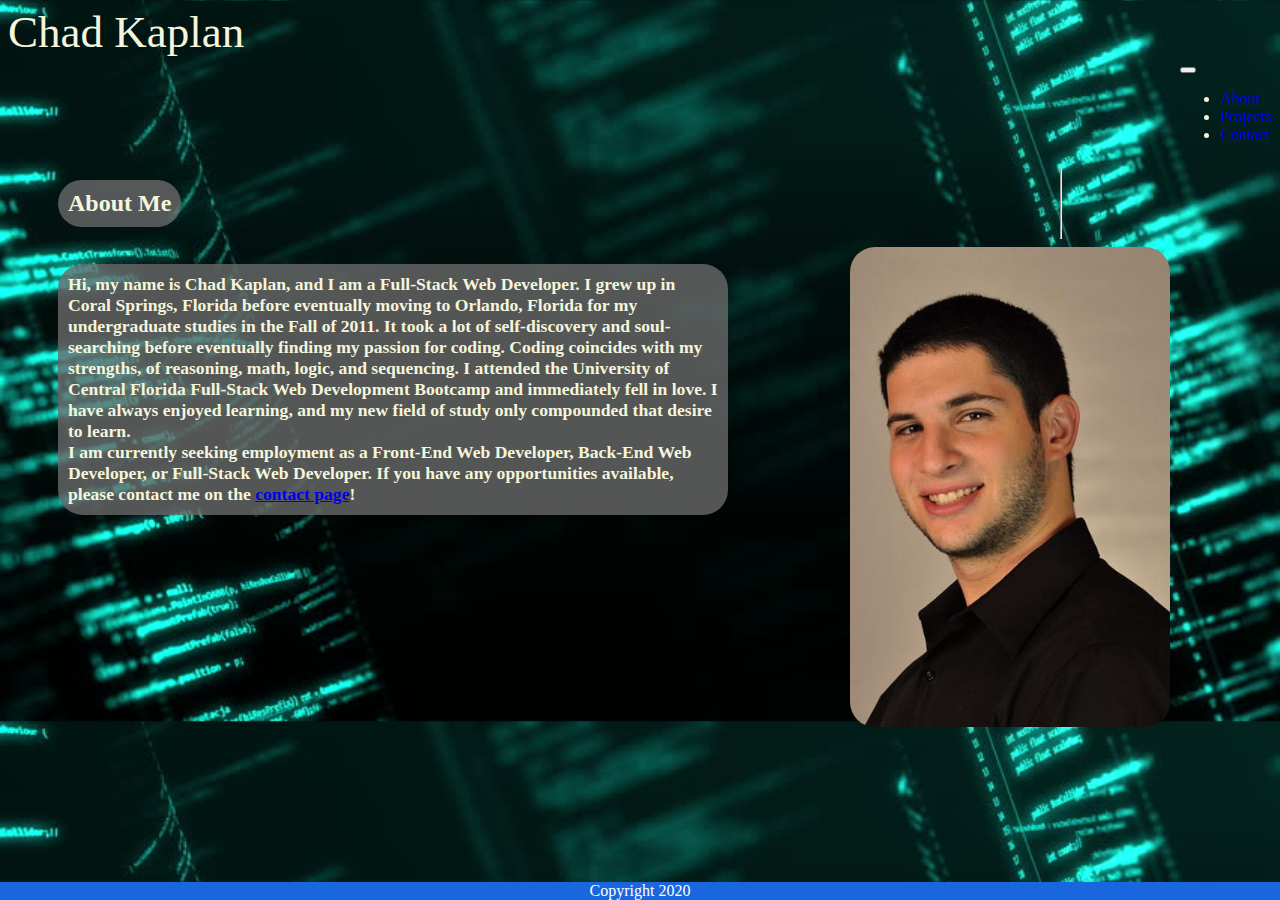
<file: index.html>
<!DOCTYPE html>
<html lang="en">

<head>
    <meta charset="UTF-8">
    <meta name="viewport" content="width=device-width, initial-scale=1.0">
    <meta http-equiv="X-UA-Compatible" content="ie=edge">
    <title>About</title>
    <link rel='stylesheet' href='https://stackpath.bootstrapcdn.com/bootstrap/4.1.3/css/bootstrap.min.css'
        integrity='sha384-MCw98/SFnGE8fJT3GXwEOngsV7Zt27NXFoaoApmYm81iuXoPkFOJwJ8ERdknLPMO' crossorigin='anonymous'>
    <link rel="stylesheet" href="https://cdnjs.cloudflare.com/ajax/libs/font-awesome/4.7.0/css/font-awesome.min.css">
    <link rel="stylesheet" href="./assets/style.css">
</head>

<section class="headerContainer">

    <body>
        <header>
            <h1 class="nameBanner">Chad Kaplan</h1>
            <div class="navContainer">
                <nav class="navbar navbar-expand-lg navbar-dark bg-dark">
                    <button class="navbar-toggler" type="button" data-toggle="collapse" data-target="#navbarNav"
                        aria-controls="navbarNav" aria-expanded="false" aria-label="Toggle navigation">
                        <span class="navbar-toggler-icon"></span>
                    </button>
                    <div class="collapse navbar-collapse" id="navbarNav">
                        <ul class="navbar-nav">
                            <li class="nav-item active">
                                <a class="nav-link" href="index.html">About<span class="sr-only">(current)</span></a>
                            </li>
                            <li class="nav-item">
                                <a class="nav-link" href="projects.html">Projects</a>
                            </li>
                            <li class="nav-item">
                                <a class="nav-link" href="contact.html">Contact</a>
                            </li>
                        </ul>
                    </div>
            </div>
</section>
</nav>
</header>
<!-- Main Component -->
<section class="aboutContainer">
    <h2 class="categoryBanner"><strong>About Me</strong></h2>
    <hr>
    <img id="headshot" src="./assets/images/Chad Headshot.jpg" alt="headshot">
    <p class="floatLeft description"><strong>Hi, my name is Chad Kaplan, and I am a Full-Stack Web Developer. I grew up in Coral Springs, Florida before eventually moving to Orlando, Florida for my undergraduate studies in the Fall of 2011. It took a lot of self-discovery and soul-searching before eventually finding my passion for coding. Coding coincides with my strengths, of reasoning, math, logic, and sequencing. I attended the University of Central Florida Full-Stack Web Development Bootcamp and immediately fell in love. I have always enjoyed learning, and my new field of study only compounded that desire to learn.
        
       <br>I am currently seeking employment as a Front-End Web Developer, Back-End Web Developer, or Full-Stack Web Developer. If you have any opportunities available, please contact me on the <span><a href="contact.html">contact page</a></span>!
</strong></p>
</section>

<footer>Copyright 2020</footer>
<!-- Javascript Links -->

<!-- Bootstrap -->
<script src="https://code.jquery.com/jquery-3.4.1.slim.min.js" integrity="sha384-J6qa4849blE2+poT4WnyKhv5vZF5SrPo0iEjwBvKU7imGFAV0wwj1yYfoRSJoZ+n" crossorigin="anonymous"></script>
<script src="https://cdn.jsdelivr.net/npm/popper.js@1.16.0/dist/umd/popper.min.js" integrity="sha384-Q6E9RHvbIyZFJoft+2mJbHaEWldlvI9IOYy5n3zV9zzTtmI3UksdQRVvoxMfooAo" crossorigin="anonymous"></script>
<script src="https://stackpath.bootstrapcdn.com/bootstrap/4.4.1/js/bootstrap.min.js" integrity="sha384-wfSDF2E50Y2D1uUdj0O3uMBJnjuUD4Ih7YwaYd1iqfktj0Uod8GCExl3Og8ifwB6" crossorigin="anonymous"></script>
<!-- jQuery -->
<script src="https://cdnjs.cloudflare.com/ajax/libs/jquery/3.2.1/jquery.min.js"></script>
<!-- Custom JS -->
<script src="./assets/script.js"></script>

</body>

</html>
</file>
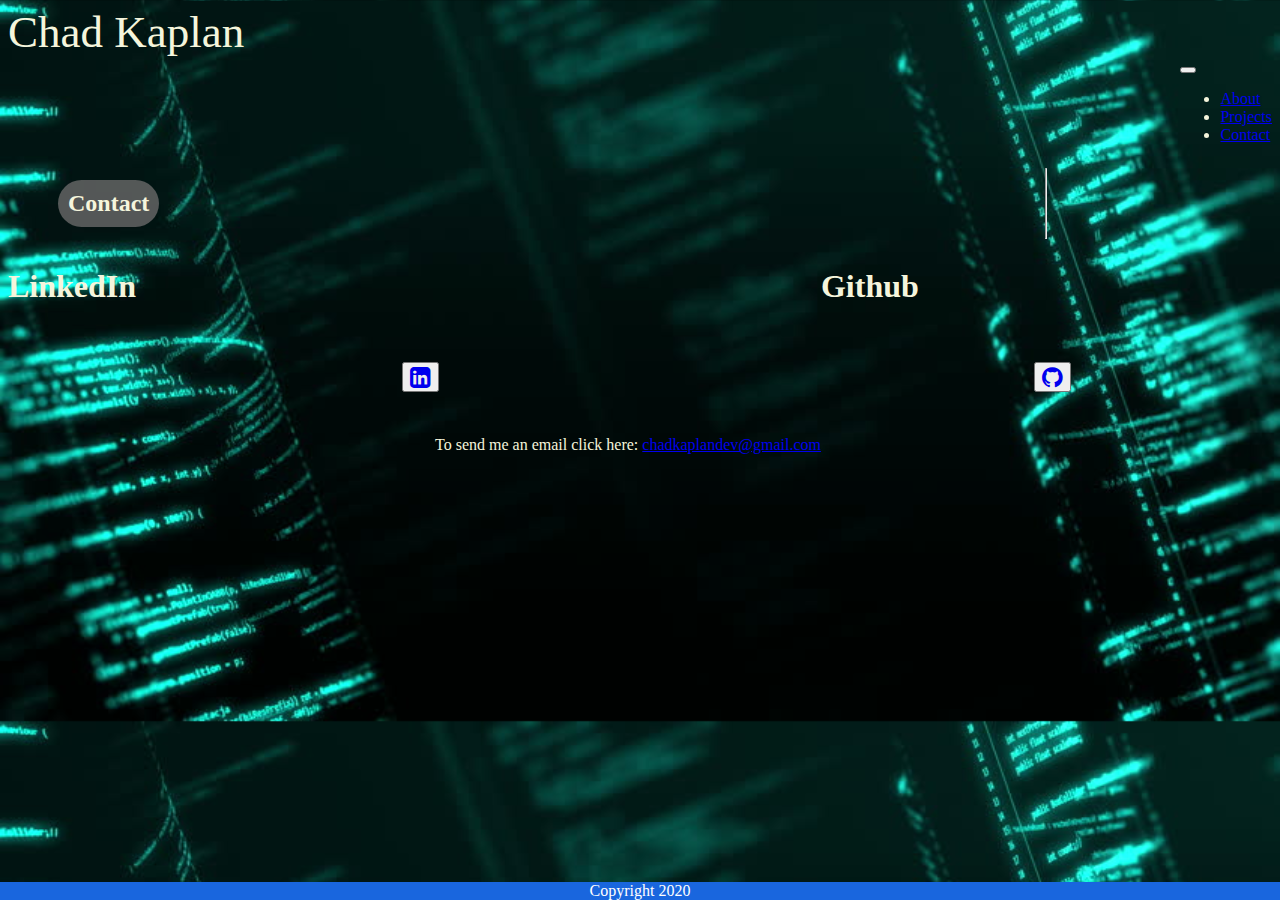
<file: contact.html>
<!DOCTYPE html>
<html lang="en">

<head>
  <meta charset="UTF-8">
  <meta name="viewport" content="width=device-width, initial-scale=1.0">
  <meta http-equiv="X-UA-Compatible" content="ie=edge">
  <title>Contact</title>
  <link rel='stylesheet' href='https://stackpath.bootstrapcdn.com/bootstrap/4.1.3/css/bootstrap.min.css'
    integrity='sha384-MCw98/SFnGE8fJT3GXwEOngsV7Zt27NXFoaoApmYm81iuXoPkFOJwJ8ERdknLPMO' crossorigin='anonymous'>
  <link rel="stylesheet" href="https://cdnjs.cloudflare.com/ajax/libs/font-awesome/4.7.0/css/font-awesome.min.css">
  <link rel="stylesheet" href="./assets/style.css">
</head>

<section class="headerContainer">

  <body>
    <header>
      <h1 class="nameBanner">Chad Kaplan</h1>
      <div class="navContainer">
        <nav class="navbar navbar-expand-lg navbar-dark bg-dark">
          <button class="navbar-toggler" type="button" data-toggle="collapse" data-target="#navbarNav"
            aria-controls="navbarNav" aria-expanded="false" aria-label="Toggle navigation">
            <span class="navbar-toggler-icon"></span>
          </button>
          <div class="collapse navbar-collapse" id="navbarNav">
            <ul class="navbar-nav">
              <li class="nav-item">
                <a class="nav-link" href="index.html">About</a>
              </li>
              <li class="nav-item">
                <a class="nav-link" href="projects.html">Projects</a>
              </li>
              <li class="nav-item active">
                <a class="nav-link" href="contact.html">Contact<span class="sr-only">(current)</span></a>
              </li>
            </ul>
            </button>
          </div>
      </div>
      </div>
      </nav>
    </header>
</section>
<section class="contactContainer">
  <h2 class="categoryBanner"><strong>Contact</strong></h2>
  <hr>
  
  <h1 class="socialLink" id="linkedinHeader">LinkedIn</h1>

  <div class="socialContainer">
    <button id="linkedInIcon" class="blackLink">
      <a href="http://www.linkedin.com/in/chad-kaplan-599186198"><i style="font-size:24px" class="fa">&#xf08c;</i></a>
    </button>
  </div>
  
  <h1 class="socialLink" id="githubHeader">Github</h1>
  
  <div class="socialContainer">
    <button id="githubIcon" class="blackLink">
      <a href="https://github.com/Chadkaplan"><i style="font-size:24px" class="fa">&#xf09b;</i></a>
    </button>
  </div>
  <p style="justify-self: right;">
    To send me an email click here: <span id="openEmail"><a
        href="mailto: chadkaplandev@gmail.com?subject = Website Contact = Message">chadkaplandev@gmail.com</a></span>
  </p>
  

</section>
<footer>Copyright 2020</footer>
<!-- Javascript Links -->

<!-- Bootstrap -->
<script src=" https://code.jquery.com/jquery-3.4.1.slim.min.js"
        integrity="sha384-J6qa4849blE2+poT4WnyKhv5vZF5SrPo0iEjwBvKU7imGFAV0wwj1yYfoRSJoZ+n" crossorigin="anonymous">
        </script>
        <script src="https://cdn.jsdelivr.net/npm/popper.js@1.16.0/dist/umd/popper.min.js"
          integrity="sha384-Q6E9RHvbIyZFJoft+2mJbHaEWldlvI9IOYy5n3zV9zzTtmI3UksdQRVvoxMfooAo"
          crossorigin="anonymous"></script>
        <script src="https://stackpath.bootstrapcdn.com/bootstrap/4.4.1/js/bootstrap.min.js"
          integrity="sha384-wfSDF2E50Y2D1uUdj0O3uMBJnjuUD4Ih7YwaYd1iqfktj0Uod8GCExl3Og8ifwB6"
          crossorigin="anonymous"></script>
        <!-- jQuery -->
        <script src="https://cdnjs.cloudflare.com/ajax/libs/jquery/3.2.1/jquery.min.js"></script>
        <!-- Custom JS -->
        <script src="./assets/script.js"></script>

        </body>

</html>
</file>
<file: assets/style.css>
/* html{
  Might change some of the body to this object
} */
body{
  color: beige;
  font-family: 'Trocchi', serif;
  background-image: url("./images/CodingBackgroundImage.jpg");
  background-size: 100%;
}
footer {
    position: fixed;
    left: 0;
    bottom: 0;
    width: 100%;
    background-color:#1966de;
    color: white;
    text-align: center;
    margin-top: 20px;
  }
  /* .headerContainer{
    display: grid;
    grid-template-columns: repeat(4, auto);
    grid-template-rows: 100px 100px;
  } */
  .personalLogo{
    display: inline-block;
    width: 250px;
  }
  .aboutContainer{
    display: grid;
    grid-template-columns: repeat(2, auto);
    grid-template-rows: repeat(2, auto);
  }
  .nameBanner{
    grid-column-start: 1;
    grid-column-end: 4;
    font-family: 'Trocchi', serif;
    font-size: 45px;
    font-weight: normal;
    line-height: 48px;
    margin: 0;
  }
  .navbar{
    float: right;
    grid-column-start: 4;
    grid-column-end: 4;
    border-radius: 25px;
  }
  .verticalLine{
    border-left: lightgray groove 2px;
    padding-left: 5px;
  }
  .navContainer{
    display: grid;
    grid-template-columns: auto;
   justify-content: right;
  }
  #headshot{
grid-column-start: 2;
grid-column-end: 2;
height: 30rem;
border-radius: 25px;
  }
  .floatLeft{
    float: left;
  }
  .description{
    grid-column-start: 1;
    grid-column-end: 1;
    grid-row-start: 2;
    grid-row-end: 2;
    margin-left: 50px;
    margin-right: 20px;
    width: 650px;
    background-color: rgb(105,105,105, .8);
    height: min-content;
    border-radius: 25px;
    padding: 10px;
    font-size: 1.1rem;
  }

  .categoryBanner{
    margin-left: 50px;
    background-color: rgb(105,105,105, .8);
    height: min-content;
    width: fit-content;
    border-radius: 25px;
    padding: 10px;
  }

  /* Contact */
.contactContainer{
  display: grid;
  grid-template-columns: repeat(2, auto);
  grid-template-rows: repeat(2, 1fr 1fr);
}
#linkedinHeader{
  grid-column-start: 1;
  grid-column-end: 1;
  grid-row-start: 2;
  grid-row-end: 2;
  justify-self: start;
}
#githubHeader{
  grid-column-start: 2;
  grid-column-end: 2;
  grid-row-start: 2;
  grid-row-end: 2;
  justify-self: start;
}
.socialLink{
  width: 24px;
  justify-self: center;
}
.socialContainer{
  width: 24px;
  margin: auto;
}
.adjustMid{
  /* align-content: center;  */
  text-align: center;
}
.blackLink:link{
color: black;
}


/* Projects */

.projectsContainer{
  display: grid;
  grid-template-columns: repeat(2, auto);
  grid-template-rows: 200px, repeat(2, auto);
  align-items: center;
}
#projectsBanner{
  grid-column-start: 1;
  grid-column-end: 2;
  grid-row: 1;
}
.projectPic{
  margin: 10px;
  justify-self: center;
}
.projectSize{
  height: 150px;
  width: 150px;
}
/* #project-1{
  grid-row-start: 2;
} */
#openEmail{
color: blue;
}

/* Media Queries */
@media screen and (max-width: 980px){

}
@media screen and (max-width: 768px){

}
@media screen and (max-width: 640px){

}
</file>
